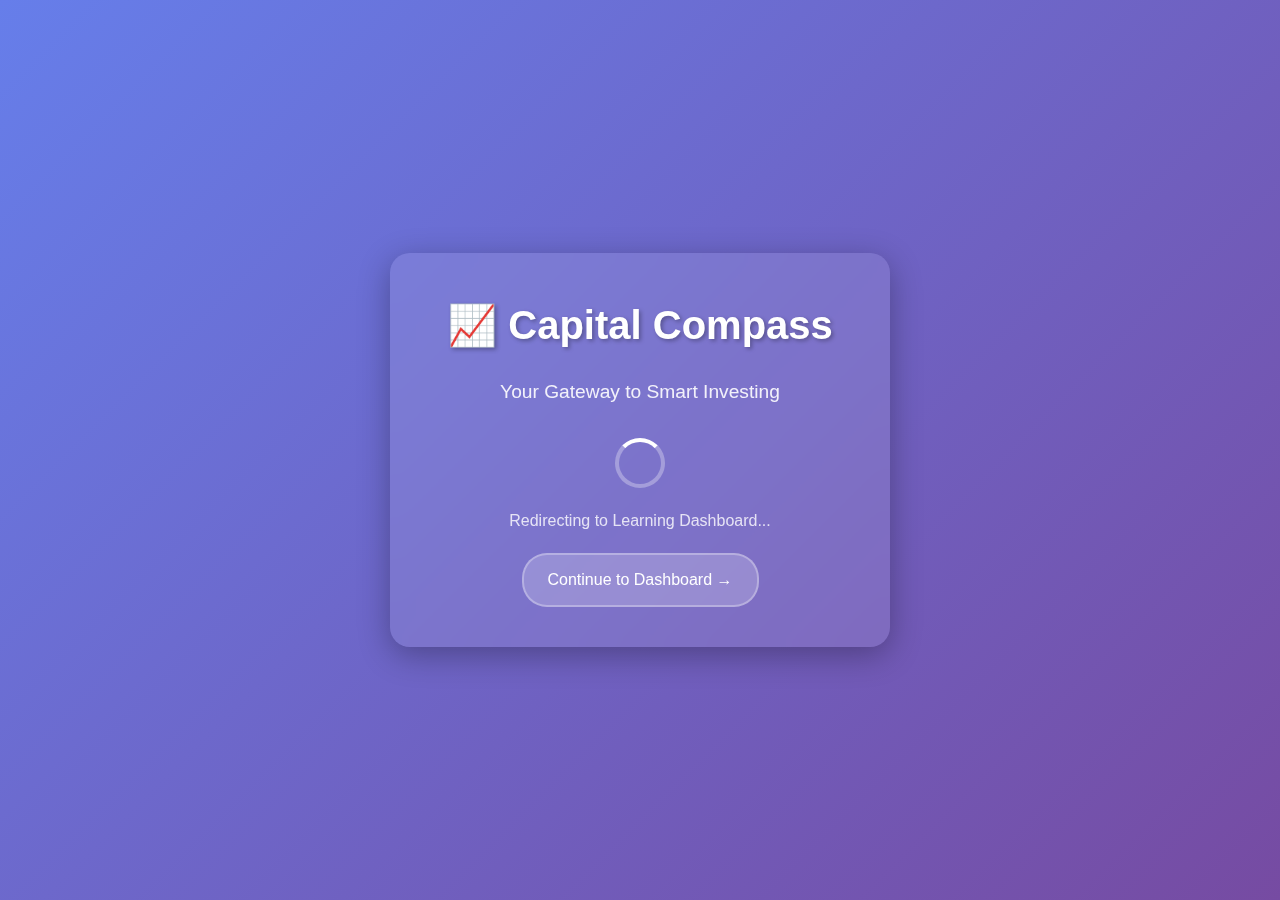
<file: index.html>
<!DOCTYPE html>
<html lang="en">
<head>
    <meta charset="UTF-8" />
    <meta name="viewport" content="width=device-width, initial-scale=1.0" />
    <title>Capital Compass - Your Gateway to Smart Investing</title>
    <link rel="stylesheet" href="css/main.css" />
    <style>
        body {
            margin: 0;
            padding: 0;
            font-family: 'Arial', sans-serif;
            background: linear-gradient(135deg, #667eea 0%, #764ba2 100%);
            height: 100vh;
            display: flex;
            justify-content: center;
            align-items: center;
            color: white;
        }
        
        .redirect-container {
            text-align: center;
            background: rgba(255, 255, 255, 0.1);
            padding: 40px;
            border-radius: 20px;
            backdrop-filter: blur(10px);
            box-shadow: 0 8px 32px rgba(0, 0, 0, 0.3);
            max-width: 500px;
            width: 90%;
        }
        
        .logo {
            font-size: 2.5rem;
            font-weight: bold;
            margin-bottom: 20px;
            text-shadow: 2px 2px 4px rgba(0, 0, 0, 0.3);
        }
        
        .subtitle {
            font-size: 1.2rem;
            margin-bottom: 30px;
            opacity: 0.9;
        }
        
        .loading-spinner {
            width: 50px;
            height: 50px;
            border: 4px solid rgba(255, 255, 255, 0.3);
            border-top: 4px solid white;
            border-radius: 50%;
            animation: spin 1s linear infinite;
            margin: 20px auto;
        }
        
        @keyframes spin {
            0% { transform: rotate(0deg); }
            100% { transform: rotate(360deg); }
        }
        
        .redirect-message {
            font-size: 1rem;
            margin-top: 20px;
            opacity: 0.8;
        }
        
        .manual-link {
            display: inline-block;
            margin-top: 20px;
            padding: 12px 24px;
            background: rgba(255, 255, 255, 0.2);
            color: white;
            text-decoration: none;
            border-radius: 25px;
            transition: all 0.3s ease;
            border: 2px solid rgba(255, 255, 255, 0.3);
        }
        
        .manual-link:hover {
            background: rgba(255, 255, 255, 0.3);
            transform: translateY(-2px);
            box-shadow: 0 4px 15px rgba(0, 0, 0, 0.2);
        }
    </style>
<script type="module" src="https://static.rocket.new/rocket-web.js?_cfg=https%3A%2F%2Finvestwise3723back.builtwithrocket.new&_be=https%3A%2F%2Fapplication.rocket.new&_v=0.1.6"></script>
</head>
<body>
    <div class="redirect-container">
        <div class="logo">📈 Capital Compass </div>
        <div class="subtitle">Your Gateway to Smart Investing</div>
        <div class="loading-spinner"></div>
        <div class="redirect-message">Redirecting to Learning Dashboard...</div>
        <a href="pages/learning_dashboard_homepage.html" class="manual-link">
            Continue to Dashboard →
        </a>
    </div>

    <script>
        // Auto-redirect to the learning dashboard homepage after 3 seconds
        setTimeout(function() {
            window.location.href = 'pages/learning_dashboard_homepage.html';
        }, 3000);
        
        // Add some interactive feedback
        document.addEventListener('DOMContentLoaded', function() {
            const container = document.querySelector('.redirect-container');
            container.style.opacity = '0';
            container.style.transform = 'translateY(20px)';
            
            setTimeout(function() {
                container.style.transition = 'all 0.8s ease';
                container.style.opacity = '1';
                container.style.transform = 'translateY(0)';
            }, 100);
        });
    </script>
</body>
</html>
</file>
<file: css/main.css>
[⚠️ Suspicious Content] @import url('https://fonts.googleapis.com/css2?family=Inter:wght@400;500;600;700&display=swap');

@import url('https://fonts.googleapis.com/css2?family=JetBrains+Mono:wght@400&display=swap');

*, ::before, ::after{
  --tw-border-spacing-x: 0;
  --tw-border-spacing-y: 0;
  --tw-translate-x: 0;
  --tw-translate-y: 0;
  --tw-rotate: 0;
  --tw-skew-x: 0;
  --tw-skew-y: 0;
  --tw-scale-x: 1;
  --tw-scale-y: 1;
  --tw-pan-x:  ;
  --tw-pan-y:  ;
  --tw-pinch-zoom:  ;
  --tw-scroll-snap-strictness: proximity;
  --tw-gradient-from-position:  ;
  --tw-gradient-via-position:  ;
  --tw-gradient-to-position:  ;
  --tw-ordinal:  ;
  --tw-slashed-zero:  ;
  --tw-numeric-figure:  ;
  --tw-numeric-spacing:  ;
  --tw-numeric-fraction:  ;
  --tw-ring-inset:  ;
  --tw-ring-offset-width: 0px;
  --tw-ring-offset-color: #fff;
  --tw-ring-color: rgb(59 130 246 / 0.5);
  --tw-ring-offset-shadow: 0 0 #0000;
  --tw-ring-shadow: 0 0 #0000;
  --tw-shadow: 0 0 #0000;
  --tw-shadow-colored: 0 0 #0000;
  --tw-blur:  ;
  --tw-brightness:  ;
  --tw-contrast:  ;
  --tw-grayscale:  ;
  --tw-hue-rotate:  ;
  --tw-invert:  ;
  --tw-saturate:  ;
  --tw-sepia:  ;
  --tw-drop-shadow:  ;
  --tw-backdrop-blur:  ;
  --tw-backdrop-brightness:  ;
  --tw-backdrop-contrast:  ;
  --tw-backdrop-grayscale:  ;
  --tw-backdrop-hue-rotate:  ;
  --tw-backdrop-invert:  ;
  --tw-backdrop-opacity:  ;
  --tw-backdrop-saturate:  ;
  --tw-backdrop-sepia:  ;
  --tw-contain-size:  ;
  --tw-contain-layout:  ;
  --tw-contain-paint:  ;
  --tw-contain-style:  ;
}

::backdrop{
  --tw-border-spacing-x: 0;
  --tw-border-spacing-y: 0;
  --tw-translate-x: 0;
  --tw-translate-y: 0;
  --tw-rotate: 0;
  --tw-skew-x: 0;
  --tw-skew-y: 0;
  --tw-scale-x: 1;
  --tw-scale-y: 1;
  --tw-pan-x:  ;
  --tw-pan-y:  ;
  --tw-pinch-zoom:  ;
  --tw-scroll-snap-strictness: proximity;
  --tw-gradient-from-position:  ;
  --tw-gradient-via-position:  ;
  --tw-gradient-to-position:  ;
  --tw-ordinal:  ;
  --tw-slashed-zero:  ;
  --tw-numeric-figure:  ;
  --tw-numeric-spacing:  ;
  --tw-numeric-fraction:  ;
  --tw-ring-inset:  ;
  --tw-ring-offset-width: 0px;
  --tw-ring-offset-color: #fff;
  --tw-ring-color: rgb(59 130 246 / 0.5);
  --tw-ring-offset-shadow: 0 0 #0000;
  --tw-ring-shadow: 0 0 #0000;
  --tw-shadow: 0 0 #0000;
  --tw-shadow-colored: 0 0 #0000;
  --tw-blur:  ;
  --tw-brightness:  ;
  --tw-contrast:  ;
  --tw-grayscale:  ;
  --tw-hue-rotate:  ;
  --tw-invert:  ;
  --tw-saturate:  ;
  --tw-sepia:  ;
  --tw-drop-shadow:  ;
  --tw-backdrop-blur:  ;
  --tw-backdrop-brightness:  ;
  --tw-backdrop-contrast:  ;
  --tw-backdrop-grayscale:  ;
  --tw-backdrop-hue-rotate:  ;
  --tw-backdrop-invert:  ;
  --tw-backdrop-opacity:  ;
  --tw-backdrop-saturate:  ;
  --tw-backdrop-sepia:  ;
  --tw-contain-size:  ;
  --tw-contain-layout:  ;
  --tw-contain-paint:  ;
  --tw-contain-style:  ;
}

/*
! tailwindcss v3.4.17 | MIT License | https://tailwindcss.com
*/

/*
1. Prevent padding and border from affecting element width. (https://github.com/mozdevs/cssremedy/issues/4)
2. Allow adding a border to an element by just adding a border-width. (https://github.com/tailwindcss/tailwindcss/pull/116)
*/

*,
::before,
::after {
  box-sizing: border-box;
  /* 1 */
  border-width: 0;
  /* 2 */
  border-style: solid;
  /* 2 */
  border-color: #e5e7eb;
  /* 2 */
}

::before,
::after {
  --tw-content: '';
}

/*
1. Use a consistent sensible line-height in all browsers.
2. Prevent adjustments of font size after orientation changes in iOS.
3. Use a more readable tab size.
4. Use the user's configured `sans` font-family by default.
5. Use the user's configured `sans` font-feature-settings by default.
6. Use the user's configured `sans` font-variation-settings by default.
7. Disable tap highlights on iOS
*/

html,
:host {
  line-height: 1.5;
  /* 1 */
  -webkit-text-size-adjust: 100%;
  /* 2 */
  -moz-tab-size: 4;
  /* 3 */
  -o-tab-size: 4;
     tab-size: 4;
  /* 3 */
  font-family: Inter, sans-serif;
  /* 4 */
  font-feature-settings: normal;
  /* 5 */
  font-variation-settings: normal;
  /* 6 */
  -webkit-tap-highlight-color: transparent;
  /* 7 */
}

/*
1. Remove the margin in all browsers.
2. Inherit line-height from `html` so users can set them as a class directly on the `html` element.
*/

body {
  margin: 0;
  /* 1 */
  line-height: inherit;
  /* 2 */
}

/*
1. Add the correct height in Firefox.
2. Correct the inheritance of border color in Firefox. (https://bugzilla.mozilla.org/show_bug.cgi?id=190655)
3. Ensure horizontal rules are visible by default.
*/

hr {
  height: 0;
  /* 1 */
  color: inherit;
  /* 2 */
  border-top-width: 1px;
  /* 3 */
}

/*
Add the correct text decoration in Chrome, Edge, and Safari.
*/

abbr:where([title]) {
  -webkit-text-decoration: underline dotted;
          text-decoration: underline dotted;
}

/*
Remove the default font size and weight for headings.
*/

h1,
h2,
h3,
h4,
h5,
h6 {
  font-size: inherit;
  font-weight: inherit;
}

/*
Reset links to optimize for opt-in styling instead of opt-out.
*/

a {
  color: inherit;
  text-decoration: inherit;
}

/*
Add the correct font weight in Edge and Safari.
*/

b,
strong {
  font-weight: bolder;
}

/*
1. Use the user's configured `mono` font-family by default.
2. Use the user's configured `mono` font-feature-settings by default.
3. Use the user's configured `mono` font-variation-settings by default.
4. Correct the odd `em` font sizing in all browsers.
*/

code,
kbd,
samp,
pre {
  font-family: JetBrains Mono, monospace;
  /* 1 */
  font-feature-settings: normal;
  /* 2 */
  font-variation-settings: normal;
  /* 3 */
  font-size: 1em;
  /* 4 */
}

/*
Add the correct font size in all browsers.
*/

small {
  font-size: 80%;
}

/*
Prevent `sub` and `sup` elements from affecting the line height in all browsers.
*/

sub,
sup {
  font-size: 75%;
  line-height: 0;
  position: relative;
  vertical-align: baseline;
}

sub {
  bottom: -0.25em;
}

sup {
  top: -0.5em;
}

/*
1. Remove text indentation from table contents in Chrome and Safari. (https://bugs.chromium.org/p/chromium/issues/detail?id=999088, https://bugs.webkit.org/show_bug.cgi?id=201297)
2. Correct table border color inheritance in all Chrome and Safari. (https://bugs.chromium.org/p/chromium/issues/detail?id=935729, https://bugs.webkit.org/show_bug.cgi?id=195016)
3. Remove gaps between table borders by default.
*/

table {
  text-indent: 0;
  /* 1 */
  border-color: inherit;
  /* 2 */
  border-collapse: collapse;
  /* 3 */
}

/*
1. Change the font styles in all browsers.
2. Remove the margin in Firefox and Safari.
3. Remove default padding in all browsers.
*/

button,
input,
optgroup,
select,
textarea {
  font-family: inherit;
  /* 1 */
  font-feature-settings: inherit;
  /* 1 */
  font-variation-settings: inherit;
  /* 1 */
  font-size: 100%;
  /* 1 */
  font-weight: inherit;
  /* 1 */
  line-height: inherit;
  /* 1 */
  letter-spacing: inherit;
  /* 1 */
  color: inherit;
  /* 1 */
  margin: 0;
  /* 2 */
  padding: 0;
  /* 3 */
}

/*
Remove the inheritance of text transform in Edge and Firefox.
*/

button,
select {
  text-transform: none;
}

/*
1. Correct the inability to style clickable types in iOS and Safari.
2. Remove default button styles.
*/

button,
input:where([type='button']),
input:where([type='reset']),
input:where([type='submit']) {
  -webkit-appearance: button;
  /* 1 */
  background-color: transparent;
  /* 2 */
  background-image: none;
  /* 2 */
}

/*
Use the modern Firefox focus style for all focusable elements.
*/

:-moz-focusring {
  outline: auto;
}

/*
Remove the additional `:invalid` styles in Firefox. (https://github.com/mozilla/gecko-dev/blob/2f9eacd9d3d995c937b4251a5557d95d494c9be1/layout/style/res/forms.css#L728-L737)
*/

:-moz-ui-invalid {
  box-shadow: none;
}

/*
Add the correct vertical alignment in Chrome and Firefox.
*/

progress {
  vertical-align: baseline;
}

/*
Correct the cursor style of increment and decrement buttons in Safari.
*/

::-webkit-inner-spin-button,
::-webkit-outer-spin-button {
  height: auto;
}

/*
1. Correct the odd appearance in Chrome and Safari.
2. Correct the outline style in Safari.
*/

[type='search'] {
  -webkit-appearance: textfield;
  /* 1 */
  outline-offset: -2px;
  /* 2 */
}

/*
Remove the inner padding in Chrome and Safari on macOS.
*/

::-webkit-search-decoration {
  -webkit-appearance: none;
}

/*
1. Correct the inability to style clickable types in iOS and Safari.
2. Change font properties to `inherit` in Safari.
*/

::-webkit-file-upload-button {
  -webkit-appearance: button;
  /* 1 */
  font: inherit;
  /* 2 */
}

/*
Add the correct display in Chrome and Safari.
*/

summary {
  display: list-item;
}

/*
Removes the default spacing and border for appropriate elements.
*/

blockquote,
dl,
dd,
h1,
h2,
h3,
h4,
h5,
h6,
hr,
figure,
p,
pre {
  margin: 0;
}

fieldset {
  margin: 0;
  padding: 0;
}

legend {
  padding: 0;
}

ol,
ul,
menu {
  list-style: none;
  margin: 0;
  padding: 0;
}

/*
Reset default styling for dialogs.
*/

dialog {
  padding: 0;
}

/*
Prevent resizing textareas horizontally by default.
*/

textarea {
  resize: vertical;
}

/*
1. Reset the default placeholder opacity in Firefox. (https://github.com/tailwindlabs/tailwindcss/issues/3300)
2. Set the default placeholder color to the user's configured gray 400 color.
*/

input::-moz-placeholder, textarea::-moz-placeholder {
  opacity: 1;
  /* 1 */
  color: #9ca3af;
  /* 2 */
}

input::placeholder,
textarea::placeholder {
  opacity: 1;
  /* 1 */
  color: #9ca3af;
  /* 2 */
}

/*
Set the default cursor for buttons.
*/

button,
[role="button"] {
  cursor: pointer;
}

/*
Make sure disabled buttons don't get the pointer cursor.
*/

:disabled {
  cursor: default;
}

/*
1. Make replaced elements `display: block` by default. (https://github.com/mozdevs/cssremedy/issues/14)
2. Add `vertical-align: middle` to align replaced elements more sensibly by default. (https://github.com/jensimmons/cssremedy/issues/14#issuecomment-634934210)
   This can trigger a poorly considered lint error in some tools but is included by design.
*/

img,
svg,
video,
canvas,
audio,
iframe,
embed,
object {
  display: block;
  /* 1 */
  vertical-align: middle;
  /* 2 */
}

/*
Constrain images and videos to the parent width and preserve their intrinsic aspect ratio. (https://github.com/mozdevs/cssremedy/issues/14)
*/

img,
video {
  max-width: 100%;
  height: auto;
}

/* Make elements with the HTML hidden attribute stay hidden by default */

[hidden]:where(:not([hidden="until-found"])) {
  display: none;
}

body {
  font-family: 'Inter', sans-serif;
  background-color: var(--color-background);
  color: var(--color-text-primary);
  line-height: 1.6;
}

h1, h2, h3, h4, h5, h6 {
  font-family: 'Inter', sans-serif;
  font-weight: 600;
  line-height: 1.3;
}

.container{
  width: 100%;
}

@media (min-width: 640px){
  .container{
    max-width: 640px;
  }
}

@media (min-width: 768px){
  .container{
    max-width: 768px;
  }
}

@media (min-width: 1024px){
  .container{
    max-width: 1024px;
  }
}

@media (min-width: 1280px){
  .container{
    max-width: 1280px;
  }
}

@media (min-width: 1536px){
  .container{
    max-width: 1536px;
  }
}

.btn-primary{
  border-radius: 0.5rem;
  --tw-bg-opacity: 1;
  background-color: rgb(30 58 138 / var(--tw-bg-opacity, 1));
  padding-left: 1.5rem;
  padding-right: 1.5rem;
  padding-top: 0.75rem;
  padding-bottom: 0.75rem;
  font-weight: 600;
  --tw-text-opacity: 1;
  color: rgb(255 255 255 / var(--tw-text-opacity, 1));
  transition-property: all;
  transition-timing-function: cubic-bezier(0.4, 0, 0.2, 1);
  transition-duration: 300ms;
}

.btn-primary:hover{
  --tw-bg-opacity: 1;
  background-color: rgb(29 78 216 / var(--tw-bg-opacity, 1));
}

.btn-primary:focus{
  outline: 2px solid transparent;
  outline-offset: 2px;
  --tw-ring-offset-shadow: var(--tw-ring-inset) 0 0 0 var(--tw-ring-offset-width) var(--tw-ring-offset-color);
  --tw-ring-shadow: var(--tw-ring-inset) 0 0 0 calc(2px + var(--tw-ring-offset-width)) var(--tw-ring-color);
  box-shadow: var(--tw-ring-offset-shadow), var(--tw-ring-shadow), var(--tw-shadow, 0 0 #0000);
  --tw-ring-opacity: 1;
  --tw-ring-color: rgb(59 130 246 / var(--tw-ring-opacity, 1));
  --tw-ring-offset-width: 2px;
}

.btn-accent{
  border-radius: 0.5rem;
  --tw-bg-opacity: 1;
  background-color: rgb(234 88 12 / var(--tw-bg-opacity, 1));
  padding-left: 1.5rem;
  padding-right: 1.5rem;
  padding-top: 0.75rem;
  padding-bottom: 0.75rem;
  font-weight: 600;
  --tw-text-opacity: 1;
  color: rgb(255 255 255 / var(--tw-text-opacity, 1));
  transition-property: all;
  transition-timing-function: cubic-bezier(0.4, 0, 0.2, 1);
  transition-duration: 300ms;
}

.btn-accent:hover{
  --tw-bg-opacity: 1;
  background-color: rgb(194 65 12 / var(--tw-bg-opacity, 1));
}

.btn-accent:focus{
  outline: 2px solid transparent;
  outline-offset: 2px;
  --tw-ring-offset-shadow: var(--tw-ring-inset) 0 0 0 var(--tw-ring-offset-width) var(--tw-ring-offset-color);
  --tw-ring-shadow: var(--tw-ring-inset) 0 0 0 calc(2px + var(--tw-ring-offset-width)) var(--tw-ring-color);
  box-shadow: var(--tw-ring-offset-shadow), var(--tw-ring-shadow), var(--tw-shadow, 0 0 #0000);
  --tw-ring-opacity: 1;
  --tw-ring-color: rgb(249 115 22 / var(--tw-ring-opacity, 1));
  --tw-ring-offset-width: 2px;
}

.card{
  border-radius: 0.5rem;
  border-width: 1px;
  --tw-border-opacity: 1;
  border-color: rgb(229 231 235 / var(--tw-border-opacity, 1));
  --tw-bg-opacity: 1;
  background-color: rgb(255 255 255 / var(--tw-bg-opacity, 1));
  padding: 1.5rem;
  --tw-shadow: 0 1px 2px 0 rgb(0 0 0 / 0.05);
  --tw-shadow-colored: 0 1px 2px 0 var(--tw-shadow-color);
  box-shadow: var(--tw-ring-offset-shadow, 0 0 #0000), var(--tw-ring-shadow, 0 0 #0000), var(--tw-shadow);
  transition-property: all;
  transition-timing-function: cubic-bezier(0.4, 0, 0.2, 1);
  transition-duration: 300ms;
}

.card-hover:hover{
  --tw-translate-y: -0.25rem;
  transform: translate(var(--tw-translate-x), var(--tw-translate-y)) rotate(var(--tw-rotate)) skewX(var(--tw-skew-x)) skewY(var(--tw-skew-y)) scaleX(var(--tw-scale-x)) scaleY(var(--tw-scale-y));
  --tw-shadow: 0 4px 6px -1px rgb(0 0 0 / 0.1), 0 2px 4px -2px rgb(0 0 0 / 0.1);
  --tw-shadow-colored: 0 4px 6px -1px var(--tw-shadow-color), 0 2px 4px -2px var(--tw-shadow-color);
  box-shadow: var(--tw-ring-offset-shadow, 0 0 #0000), var(--tw-ring-shadow, 0 0 #0000), var(--tw-shadow);
}

.input-field{
  width: 100%;
  border-radius: 0.5rem;
  border-width: 1px;
  --tw-border-opacity: 1;
  border-color: rgb(209 213 219 / var(--tw-border-opacity, 1));
  padding-left: 1rem;
  padding-right: 1rem;
  padding-top: 0.75rem;
  padding-bottom: 0.75rem;
  transition-property: all;
  transition-timing-function: cubic-bezier(0.4, 0, 0.2, 1);
  transition-duration: 300ms;
}

.input-field:focus{
  border-color: transparent;
  outline: 2px solid transparent;
  outline-offset: 2px;
  --tw-ring-offset-shadow: var(--tw-ring-inset) 0 0 0 var(--tw-ring-offset-width) var(--tw-ring-offset-color);
  --tw-ring-shadow: var(--tw-ring-inset) 0 0 0 calc(2px + var(--tw-ring-offset-width)) var(--tw-ring-color);
  box-shadow: var(--tw-ring-offset-shadow), var(--tw-ring-shadow), var(--tw-shadow, 0 0 #0000);
  --tw-ring-opacity: 1;
  --tw-ring-color: rgb(59 130 246 / var(--tw-ring-opacity, 1));
}

.progress-bar{
  height: 0.5rem;
  width: 100%;
  overflow: hidden;
  border-radius: 9999px;
  --tw-bg-opacity: 1;
  background-color: rgb(229 231 235 / var(--tw-bg-opacity, 1));
}

.progress-fill{
  height: 100%;
  --tw-bg-opacity: 1;
  background-color: rgb(5 150 105 / var(--tw-bg-opacity, 1));
  transition-property: all;
  transition-timing-function: cubic-bezier(0.4, 0, 0.2, 1);
  transition-duration: 400ms;
  transition-timing-function: cubic-bezier(0, 0, 0.2, 1);
}

.achievement-badge{
  display: inline-flex;
  align-items: center;
  border-radius: 9999px;
  --tw-bg-opacity: 1;
  background-color: rgb(209 250 229 / var(--tw-bg-opacity, 1));
  padding-left: 0.75rem;
  padding-right: 0.75rem;
  padding-top: 0.25rem;
  padding-bottom: 0.25rem;
  font-size: 0.875rem;
  line-height: 1.25rem;
  font-weight: 500;
  --tw-text-opacity: 1;
  color: rgb(6 95 70 / var(--tw-text-opacity, 1));
}

.static{
  position: static;
}

.fixed{
  position: fixed;
}

.absolute{
  position: absolute;
}

.relative{
  position: relative;
}

.sticky{
  position: sticky;
}

.inset-0{
  inset: 0px;
}

.-right-1{
  right: -0.25rem;
}

.-top-1{
  top: -0.25rem;
}

.bottom-0{
  bottom: 0px;
}

.bottom-4{
  bottom: 1rem;
}

.left-0{
  left: 0px;
}

.left-4{
  left: 1rem;
}

.left-6{
  left: 1.5rem;
}

.right-0{
  right: 0px;
}

.right-4{
  right: 1rem;
}

.top-0{
  top: 0px;
}

.top-1\/2{
  top: 50%;
}

.top-4{
  top: 1rem;
}

.z-0{
  z-index: 0;
}

.z-10{
  z-index: 10;
}

.z-50{
  z-index: 50;
}

.mx-auto{
  margin-left: auto;
  margin-right: auto;
}

.mb-1{
  margin-bottom: 0.25rem;
}

.mb-12{
  margin-bottom: 3rem;
}

.mb-2{
  margin-bottom: 0.5rem;
}

.mb-3{
  margin-bottom: 0.75rem;
}

.mb-4{
  margin-bottom: 1rem;
}

.mb-6{
  margin-bottom: 1.5rem;
}

.mb-8{
  margin-bottom: 2rem;
}

.ml-10{
  margin-left: 2.5rem;
}

.ml-12{
  margin-left: 3rem;
}

.ml-2{
  margin-left: 0.5rem;
}

.ml-3{
  margin-left: 0.75rem;
}

.mr-1{
  margin-right: 0.25rem;
}

.mr-2{
  margin-right: 0.5rem;
}

.mr-3{
  margin-right: 0.75rem;
}

.mt-0\.5{
  margin-top: 0.125rem;
}

.mt-1{
  margin-top: 0.25rem;
}

.mt-2{
  margin-top: 0.5rem;
}

.mt-3{
  margin-top: 0.75rem;
}

.mt-4{
  margin-top: 1rem;
}

.mt-6{
  margin-top: 1.5rem;
}

.block{
  display: block;
}

.flex{
  display: flex;
}

.grid{
  display: grid;
}

.hidden{
  display: none;
}

.aspect-video{
  aspect-ratio: 16 / 9;
}

.h-1{
  height: 0.25rem;
}

.h-10{
  height: 2.5rem;
}

.h-12{
  height: 3rem;
}

.h-16{
  height: 4rem;
}

.h-2{
  height: 0.5rem;
}

.h-3{
  height: 0.75rem;
}

.h-32{
  height: 8rem;
}

.h-4{
  height: 1rem;
}

.h-48{
  height: 12rem;
}

.h-5{
  height: 1.25rem;
}

.h-6{
  height: 1.5rem;
}

.h-64{
  height: 16rem;
}

.h-8{
  height: 2rem;
}

.h-full{
  height: 100%;
}

.max-h-\[90vh\]{
  max-height: 90vh;
}

.min-h-screen{
  min-height: 100vh;
}

.w-0\.5{
  width: 0.125rem;
}

.w-10{
  width: 2.5rem;
}

.w-12{
  width: 3rem;
}

.w-16{
  width: 4rem;
}

.w-2{
  width: 0.5rem;
}

.w-20{
  width: 5rem;
}

.w-3{
  width: 0.75rem;
}

.w-32{
  width: 8rem;
}

.w-4{
  width: 1rem;
}

.w-5{
  width: 1.25rem;
}

.w-6{
  width: 1.5rem;
}

.w-8{
  width: 2rem;
}

.w-full{
  width: 100%;
}

.max-w-3xl{
  max-width: 48rem;
}

.max-w-40{
  max-width: 10rem;
}

.max-w-4xl{
  max-width: 56rem;
}

.max-w-7xl{
  max-width: 80rem;
}

.max-w-md{
  max-width: 28rem;
}

.flex-1{
  flex: 1 1 0%;
}

.flex-shrink-0{
  flex-shrink: 0;
}

.-translate-y-1\/2{
  --tw-translate-y: -50%;
  transform: translate(var(--tw-translate-x), var(--tw-translate-y)) rotate(var(--tw-rotate)) skewX(var(--tw-skew-x)) skewY(var(--tw-skew-y)) scaleX(var(--tw-scale-x)) scaleY(var(--tw-scale-y));
}

.transform{
  transform: translate(var(--tw-translate-x), var(--tw-translate-y)) rotate(var(--tw-rotate)) skewX(var(--tw-skew-x)) skewY(var(--tw-skew-y)) scaleX(var(--tw-scale-x)) scaleY(var(--tw-scale-y));
}

@keyframes pulse{
  50%{
    opacity: .5;
  }
}

.animate-pulse{
  animation: pulse 2s cubic-bezier(0.4, 0, 0.6, 1) infinite;
}

.cursor-not-allowed{
  cursor: not-allowed;
}

.grid-cols-1{
  grid-template-columns: repeat(1, minmax(0, 1fr));
}

.grid-cols-2{
  grid-template-columns: repeat(2, minmax(0, 1fr));
}

.flex-col{
  flex-direction: column;
}

.items-start{
  align-items: flex-start;
}

.items-center{
  align-items: center;
}

.items-baseline{
  align-items: baseline;
}

.justify-center{
  justify-content: center;
}

.justify-between{
  justify-content: space-between;
}

.justify-around{
  justify-content: space-around;
}

.gap-2{
  gap: 0.5rem;
}

.gap-4{
  gap: 1rem;
}

.gap-6{
  gap: 1.5rem;
}

.gap-8{
  gap: 2rem;
}

.space-x-1 > :not([hidden]) ~ :not([hidden]){
  --tw-space-x-reverse: 0;
  margin-right: calc(0.25rem * var(--tw-space-x-reverse));
  margin-left: calc(0.25rem * calc(1 - var(--tw-space-x-reverse)));
}

.space-x-2 > :not([hidden]) ~ :not([hidden]){
  --tw-space-x-reverse: 0;
  margin-right: calc(0.5rem * var(--tw-space-x-reverse));
  margin-left: calc(0.5rem * calc(1 - var(--tw-space-x-reverse)));
}

.space-x-3 > :not([hidden]) ~ :not([hidden]){
  --tw-space-x-reverse: 0;
  margin-right: calc(0.75rem * var(--tw-space-x-reverse));
  margin-left: calc(0.75rem * calc(1 - var(--tw-space-x-reverse)));
}

.space-x-4 > :not([hidden]) ~ :not([hidden]){
  --tw-space-x-reverse: 0;
  margin-right: calc(1rem * var(--tw-space-x-reverse));
  margin-left: calc(1rem * calc(1 - var(--tw-space-x-reverse)));
}

.space-y-1 > :not([hidden]) ~ :not([hidden]){
  --tw-space-y-reverse: 0;
  margin-top: calc(0.25rem * calc(1 - var(--tw-space-y-reverse)));
  margin-bottom: calc(0.25rem * var(--tw-space-y-reverse));
}

.space-y-2 > :not([hidden]) ~ :not([hidden]){
  --tw-space-y-reverse: 0;
  margin-top: calc(0.5rem * calc(1 - var(--tw-space-y-reverse)));
  margin-bottom: calc(0.5rem * var(--tw-space-y-reverse));
}

.space-y-3 > :not([hidden]) ~ :not([hidden]){
  --tw-space-y-reverse: 0;
  margin-top: calc(0.75rem * calc(1 - var(--tw-space-y-reverse)));
  margin-bottom: calc(0.75rem * var(--tw-space-y-reverse));
}

.space-y-4 > :not([hidden]) ~ :not([hidden]){
  --tw-space-y-reverse: 0;
  margin-top: calc(1rem * calc(1 - var(--tw-space-y-reverse)));
  margin-bottom: calc(1rem * var(--tw-space-y-reverse));
}

.space-y-6 > :not([hidden]) ~ :not([hidden]){
  --tw-space-y-reverse: 0;
  margin-top: calc(1.5rem * calc(1 - var(--tw-space-y-reverse)));
  margin-bottom: calc(1.5rem * var(--tw-space-y-reverse));
}

.overflow-hidden{
  overflow: hidden;
}

.overflow-y-auto{
  overflow-y: auto;
}

.rounded-2xl{
  border-radius: 1rem;
}

.rounded-full{
  border-radius: 9999px;
}

.rounded-lg{
  border-radius: 0.5rem;
}

.rounded-md{
  border-radius: 0.375rem;
}

.rounded-xl{
  border-radius: 0.75rem;
}

.border{
  border-width: 1px;
}

.border-4{
  border-width: 4px;
}

.border-b{
  border-bottom-width: 1px;
}

.border-l-4{
  border-left-width: 4px;
}

.border-t{
  border-top-width: 1px;
}

.border-accent-200{
  --tw-border-opacity: 1;
  border-color: rgb(254 215 170 / var(--tw-border-opacity, 1));
}

.border-gray-200{
  --tw-border-opacity: 1;
  border-color: rgb(229 231 235 / var(--tw-border-opacity, 1));
}

.border-gray-300{
  --tw-border-opacity: 1;
  border-color: rgb(209 213 219 / var(--tw-border-opacity, 1));
}

.border-primary{
  --tw-border-opacity: 1;
  border-color: rgb(30 58 138 / var(--tw-border-opacity, 1));
}

.border-primary-200{
  --tw-border-opacity: 1;
  border-color: rgb(191 219 254 / var(--tw-border-opacity, 1));
}

.border-white{
  --tw-border-opacity: 1;
  border-color: rgb(255 255 255 / var(--tw-border-opacity, 1));
}

.bg-accent{
  --tw-bg-opacity: 1;
  background-color: rgb(234 88 12 / var(--tw-bg-opacity, 1));
}

.bg-accent-100{
  --tw-bg-opacity: 1;
  background-color: rgb(255 237 213 / var(--tw-bg-opacity, 1));
}

.bg-accent-200{
  --tw-bg-opacity: 1;
  background-color: rgb(254 215 170 / var(--tw-bg-opacity, 1));
}

.bg-accent-50{
  --tw-bg-opacity: 1;
  background-color: rgb(255 247 237 / var(--tw-bg-opacity, 1));
}

.bg-background{
  --tw-bg-opacity: 1;
  background-color: rgb(250 250 250 / var(--tw-bg-opacity, 1));
}

.bg-black{
  --tw-bg-opacity: 1;
  background-color: rgb(0 0 0 / var(--tw-bg-opacity, 1));
}

.bg-blue-100{
  --tw-bg-opacity: 1;
  background-color: rgb(219 234 254 / var(--tw-bg-opacity, 1));
}

.bg-gray-100{
  --tw-bg-opacity: 1;
  background-color: rgb(243 244 246 / var(--tw-bg-opacity, 1));
}

.bg-gray-200{
  --tw-bg-opacity: 1;
  background-color: rgb(229 231 235 / var(--tw-bg-opacity, 1));
}

.bg-gray-300{
  --tw-bg-opacity: 1;
  background-color: rgb(209 213 219 / var(--tw-bg-opacity, 1));
}

.bg-gray-50{
  --tw-bg-opacity: 1;
  background-color: rgb(249 250 251 / var(--tw-bg-opacity, 1));
}

.bg-gray-500{
  --tw-bg-opacity: 1;
  background-color: rgb(107 114 128 / var(--tw-bg-opacity, 1));
}

.bg-orange-100{
  --tw-bg-opacity: 1;
  background-color: rgb(255 237 213 / var(--tw-bg-opacity, 1));
}

.bg-primary{
  --tw-bg-opacity: 1;
  background-color: rgb(30 58 138 / var(--tw-bg-opacity, 1));
}

.bg-primary-100{
  --tw-bg-opacity: 1;
  background-color: rgb(219 234 254 / var(--tw-bg-opacity, 1));
}

.bg-primary-50{
  --tw-bg-opacity: 1;
  background-color: rgb(239 246 255 / var(--tw-bg-opacity, 1));
}

.bg-red-100{
  --tw-bg-opacity: 1;
  background-color: rgb(254 226 226 / var(--tw-bg-opacity, 1));
}

.bg-red-400{
  --tw-bg-opacity: 1;
  background-color: rgb(248 113 113 / var(--tw-bg-opacity, 1));
}

.bg-red-50{
  --tw-bg-opacity: 1;
  background-color: rgb(254 242 242 / var(--tw-bg-opacity, 1));
}

.bg-secondary{
  --tw-bg-opacity: 1;
  background-color: rgb(5 150 105 / var(--tw-bg-opacity, 1));
}

.bg-secondary-100{
  --tw-bg-opacity: 1;
  background-color: rgb(209 250 229 / var(--tw-bg-opacity, 1));
}

.bg-secondary-50{
  --tw-bg-opacity: 1;
  background-color: rgb(236 253 245 / var(--tw-bg-opacity, 1));
}

.bg-white{
  --tw-bg-opacity: 1;
  background-color: rgb(255 255 255 / var(--tw-bg-opacity, 1));
}

.bg-opacity-20{
  --tw-bg-opacity: 0.2;
}

.bg-opacity-30{
  --tw-bg-opacity: 0.3;
}

.bg-opacity-50{
  --tw-bg-opacity: 0.5;
}

.bg-gradient-to-r{
  background-image: linear-gradient(to right, var(--tw-gradient-stops));
}

.from-accent-50{
  --tw-gradient-from: #FFF7ED var(--tw-gradient-from-position);
  --tw-gradient-to: rgb(255 247 237 / 0) var(--tw-gradient-to-position);
  --tw-gradient-stops: var(--tw-gradient-from), var(--tw-gradient-to);
}

.from-primary{
  --tw-gradient-from: #1E3A8A var(--tw-gradient-from-position);
  --tw-gradient-to: rgb(30 58 138 / 0) var(--tw-gradient-to-position);
  --tw-gradient-stops: var(--tw-gradient-from), var(--tw-gradient-to);
}

.via-secondary{
  --tw-gradient-to: rgb(5 150 105 / 0)  var(--tw-gradient-to-position);
  --tw-gradient-stops: var(--tw-gradient-from), #059669 var(--tw-gradient-via-position), var(--tw-gradient-to);
}

.to-accent{
  --tw-gradient-to: #EA580C var(--tw-gradient-to-position);
}

.to-accent-100{
  --tw-gradient-to: #FFEDD5 var(--tw-gradient-to-position);
}

.fill-gray-500{
  fill: #6b7280;
}

.object-cover{
  -o-object-fit: cover;
     object-fit: cover;
}

.p-2{
  padding: 0.5rem;
}

.p-3{
  padding: 0.75rem;
}

.p-4{
  padding: 1rem;
}

.p-6{
  padding: 1.5rem;
}

.p-8{
  padding: 2rem;
}

.px-2{
  padding-left: 0.5rem;
  padding-right: 0.5rem;
}

.px-3{
  padding-left: 0.75rem;
  padding-right: 0.75rem;
}

.px-4{
  padding-left: 1rem;
  padding-right: 1rem;
}

.px-6{
  padding-left: 1.5rem;
  padding-right: 1.5rem;
}

.py-1{
  padding-top: 0.25rem;
  padding-bottom: 0.25rem;
}

.py-2{
  padding-top: 0.5rem;
  padding-bottom: 0.5rem;
}

.py-3{
  padding-top: 0.75rem;
  padding-bottom: 0.75rem;
}

.py-8{
  padding-top: 2rem;
  padding-bottom: 2rem;
}

.pl-12{
  padding-left: 3rem;
}

.pr-4{
  padding-right: 1rem;
}

.text-center{
  text-align: center;
}

.text-right{
  text-align: right;
}

.text-2xl{
  font-size: 1.5rem;
  line-height: 2rem;
}

.text-3xl{
  font-size: 1.875rem;
  line-height: 2.25rem;
}

.text-4xl{
  font-size: 2.25rem;
  line-height: 2.5rem;
}

.text-lg{
  font-size: 1.125rem;
  line-height: 1.75rem;
}

.text-sm{
  font-size: 0.875rem;
  line-height: 1.25rem;
}

.text-xl{
  font-size: 1.25rem;
  line-height: 1.75rem;
}

.text-xs{
  font-size: 0.75rem;
  line-height: 1rem;
}

.font-bold{
  font-weight: 700;
}

.font-medium{
  font-weight: 500;
}

.font-semibold{
  font-weight: 600;
}

.text-accent{
  --tw-text-opacity: 1;
  color: rgb(234 88 12 / var(--tw-text-opacity, 1));
}

.text-accent-800{
  --tw-text-opacity: 1;
  color: rgb(154 52 18 / var(--tw-text-opacity, 1));
}

.text-blue-100{
  --tw-text-opacity: 1;
  color: rgb(219 234 254 / var(--tw-text-opacity, 1));
}

.text-blue-800{
  --tw-text-opacity: 1;
  color: rgb(30 64 175 / var(--tw-text-opacity, 1));
}

.text-gray-300{
  --tw-text-opacity: 1;
  color: rgb(209 213 219 / var(--tw-text-opacity, 1));
}

.text-gray-400{
  --tw-text-opacity: 1;
  color: rgb(156 163 175 / var(--tw-text-opacity, 1));
}

.text-gray-500{
  --tw-text-opacity: 1;
  color: rgb(107 114 128 / var(--tw-text-opacity, 1));
}

.text-gray-600{
  --tw-text-opacity: 1;
  color: rgb(75 85 99 / var(--tw-text-opacity, 1));
}

.text-gray-700{
  --tw-text-opacity: 1;
  color: rgb(55 65 81 / var(--tw-text-opacity, 1));
}

.text-gray-800{
  --tw-text-opacity: 1;
  color: rgb(31 41 55 / var(--tw-text-opacity, 1));
}

.text-gray-900{
  --tw-text-opacity: 1;
  color: rgb(17 24 39 / var(--tw-text-opacity, 1));
}

.text-orange-800{
  --tw-text-opacity: 1;
  color: rgb(154 52 18 / var(--tw-text-opacity, 1));
}

.text-primary{
  --tw-text-opacity: 1;
  color: rgb(30 58 138 / var(--tw-text-opacity, 1));
}

.text-primary-800{
  --tw-text-opacity: 1;
  color: rgb(30 58 138 / var(--tw-text-opacity, 1));
}

.text-red-300{
  --tw-text-opacity: 1;
  color: rgb(252 165 165 / var(--tw-text-opacity, 1));
}

.text-red-600{
  --tw-text-opacity: 1;
  color: rgb(220 38 38 / var(--tw-text-opacity, 1));
}

.text-red-800{
  --tw-text-opacity: 1;
  color: rgb(153 27 27 / var(--tw-text-opacity, 1));
}

.text-secondary{
  --tw-text-opacity: 1;
  color: rgb(5 150 105 / var(--tw-text-opacity, 1));
}

.text-secondary-300{
  --tw-text-opacity: 1;
  color: rgb(110 231 183 / var(--tw-text-opacity, 1));
}

.text-secondary-800{
  --tw-text-opacity: 1;
  color: rgb(6 95 70 / var(--tw-text-opacity, 1));
}

.text-white{
  --tw-text-opacity: 1;
  color: rgb(255 255 255 / var(--tw-text-opacity, 1));
}

.text-yellow-400{
  --tw-text-opacity: 1;
  color: rgb(250 204 21 / var(--tw-text-opacity, 1));
}

.line-through{
  text-decoration-line: line-through;
}

.opacity-10{
  opacity: 0.1;
}

.opacity-75{
  opacity: 0.75;
}

.shadow-lg{
  --tw-shadow: 0 10px 15px -3px rgb(0 0 0 / 0.1), 0 4px 6px -4px rgb(0 0 0 / 0.1);
  --tw-shadow-colored: 0 10px 15px -3px var(--tw-shadow-color), 0 4px 6px -4px var(--tw-shadow-color);
  box-shadow: var(--tw-ring-offset-shadow, 0 0 #0000), var(--tw-ring-shadow, 0 0 #0000), var(--tw-shadow);
}

.shadow-sm{
  --tw-shadow: 0 1px 2px 0 rgb(0 0 0 / 0.05);
  --tw-shadow-colored: 0 1px 2px 0 var(--tw-shadow-color);
  box-shadow: var(--tw-ring-offset-shadow, 0 0 #0000), var(--tw-ring-shadow, 0 0 #0000), var(--tw-shadow);
}

.blur{
  --tw-blur: blur(8px);
  filter: var(--tw-blur) var(--tw-brightness) var(--tw-contrast) var(--tw-grayscale) var(--tw-hue-rotate) var(--tw-invert) var(--tw-saturate) var(--tw-sepia) var(--tw-drop-shadow);
}

.grayscale{
  --tw-grayscale: grayscale(100%);
  filter: var(--tw-blur) var(--tw-brightness) var(--tw-contrast) var(--tw-grayscale) var(--tw-hue-rotate) var(--tw-invert) var(--tw-saturate) var(--tw-sepia) var(--tw-drop-shadow);
}

.filter{
  filter: var(--tw-blur) var(--tw-brightness) var(--tw-contrast) var(--tw-grayscale) var(--tw-hue-rotate) var(--tw-invert) var(--tw-saturate) var(--tw-sepia) var(--tw-drop-shadow);
}

.backdrop-filter{
  -webkit-backdrop-filter: var(--tw-backdrop-blur) var(--tw-backdrop-brightness) var(--tw-backdrop-contrast) var(--tw-backdrop-grayscale) var(--tw-backdrop-hue-rotate) var(--tw-backdrop-invert) var(--tw-backdrop-opacity) var(--tw-backdrop-saturate) var(--tw-backdrop-sepia);
  backdrop-filter: var(--tw-backdrop-blur) var(--tw-backdrop-brightness) var(--tw-backdrop-contrast) var(--tw-backdrop-grayscale) var(--tw-backdrop-hue-rotate) var(--tw-backdrop-invert) var(--tw-backdrop-opacity) var(--tw-backdrop-saturate) var(--tw-backdrop-sepia);
}

.transition{
  transition-property: color, background-color, border-color, text-decoration-color, fill, stroke, opacity, box-shadow, transform, filter, -webkit-backdrop-filter;
  transition-property: color, background-color, border-color, text-decoration-color, fill, stroke, opacity, box-shadow, transform, filter, backdrop-filter;
  transition-property: color, background-color, border-color, text-decoration-color, fill, stroke, opacity, box-shadow, transform, filter, backdrop-filter, -webkit-backdrop-filter;
  transition-timing-function: cubic-bezier(0.4, 0, 0.2, 1);
  transition-duration: 150ms;
}

.transition-all{
  transition-property: all;
  transition-timing-function: cubic-bezier(0.4, 0, 0.2, 1);
  transition-duration: 150ms;
}

.transition-colors{
  transition-property: color, background-color, border-color, text-decoration-color, fill, stroke;
  transition-timing-function: cubic-bezier(0.4, 0, 0.2, 1);
  transition-duration: 150ms;
}

.duration-300{
  transition-duration: 300ms;
}

.gradient-trust{
  background: linear-gradient(135deg, #1E3A8A 0%, #2563EB 100%);
  background: linear-gradient(135deg, var(--color-primary) 0%, var(--color-primary-600) 100%);
}

:root {
  /* Primary Colors */
  --color-primary: #1E3A8A;
  /* blue-800 */
  --color-primary-50: #EFF6FF;
  /* blue-50 */
  --color-primary-100: #DBEAFE;
  /* blue-100 */
  --color-primary-200: #BFDBFE;
  /* blue-200 */
  --color-primary-300: #93C5FD;
  /* blue-300 */
  --color-primary-400: #60A5FA;
  /* blue-400 */
  --color-primary-500: #3B82F6;
  /* blue-500 */
  --color-primary-600: #2563EB;
  /* blue-600 */
  --color-primary-700: #1D4ED8;
  /* blue-700 */
  --color-primary-800: #1E3A8A;
  /* blue-800 */
  --color-primary-900: #1E40AF;
  /* blue-900 */
  /* Secondary Colors */
  --color-secondary: #059669;
  /* emerald-600 */
  --color-secondary-50: #ECFDF5;
  /* emerald-50 */
  --color-secondary-100: #D1FAE5;
  /* emerald-100 */
  --color-secondary-200: #A7F3D0;
  /* emerald-200 */
  --color-secondary-300: #6EE7B7;
  /* emerald-300 */
  --color-secondary-400: #34D399;
  /* emerald-400 */
  --color-secondary-500: #10B981;
  /* emerald-500 */
  --color-secondary-600: #059669;
  /* emerald-600 */
  --color-secondary-700: #047857;
  /* emerald-700 */
  --color-secondary-800: #065F46;
  /* emerald-800 */
  --color-secondary-900: #064E3B;
  /* emerald-900 */
  /* Accent Colors */
  --color-accent: #EA580C;
  /* orange-600 */
  --color-accent-50: #FFF7ED;
  /* orange-50 */
  --color-accent-100: #FFEDD5;
  /* orange-100 */
  --color-accent-200: #FED7AA;
  /* orange-200 */
  --color-accent-300: #FDBA74;
  /* orange-300 */
  --color-accent-400: #FB923C;
  /* orange-400 */
  --color-accent-500: #F97316;
  /* orange-500 */
  --color-accent-600: #EA580C;
  /* orange-600 */
  --color-accent-700: #C2410C;
  /* orange-700 */
  --color-accent-800: #9A3412;
  /* orange-800 */
  --color-accent-900: #7C2D12;
  /* orange-900 */
  /* Background Colors */
  --color-background: #FAFAFA;
  /* gray-50 */
  --color-surface: #F1F5F9;
  /* slate-100 */
  /* Text Colors */
  --color-text-primary: #1F2937;
  /* gray-800 */
  --color-text-secondary: #6B7280;
  /* gray-500 */
  /* Status Colors */
  --color-success: #10B981;
  /* emerald-500 */
  --color-warning: #F59E0B;
  /* amber-500 */
  --color-error: #EF4444;
  /* red-500 */
  /* Additional Grays */
  --color-gray-50: #F9FAFB;
  /* gray-50 */
  --color-gray-100: #F3F4F6;
  /* gray-100 */
  --color-gray-200: #E5E7EB;
  /* gray-200 */
  --color-gray-300: #D1D5DB;
  /* gray-300 */
  --color-gray-400: #9CA3AF;
  /* gray-400 */
  --color-gray-500: #6B7280;
  /* gray-500 */
  --color-gray-600: #4B5563;
  /* gray-600 */
  --color-gray-700: #374151;
  /* gray-700 */
  --color-gray-800: #1F2937;
  /* gray-800 */
  --color-gray-900: #111827;
  /* gray-900 */
  /* White */
  --color-white: #FFFFFF;
  /* white */
}

.hover\:bg-blue-50:hover{
  --tw-bg-opacity: 1;
  background-color: rgb(239 246 255 / var(--tw-bg-opacity, 1));
}

.hover\:bg-gray-100:hover{
  --tw-bg-opacity: 1;
  background-color: rgb(243 244 246 / var(--tw-bg-opacity, 1));
}

.hover\:bg-gray-200:hover{
  --tw-bg-opacity: 1;
  background-color: rgb(229 231 235 / var(--tw-bg-opacity, 1));
}

.hover\:text-accent-700:hover{
  --tw-text-opacity: 1;
  color: rgb(194 65 12 / var(--tw-text-opacity, 1));
}

.hover\:text-gray-600:hover{
  --tw-text-opacity: 1;
  color: rgb(75 85 99 / var(--tw-text-opacity, 1));
}

.hover\:text-gray-700:hover{
  --tw-text-opacity: 1;
  color: rgb(55 65 81 / var(--tw-text-opacity, 1));
}

.hover\:text-primary:hover{
  --tw-text-opacity: 1;
  color: rgb(30 58 138 / var(--tw-text-opacity, 1));
}

.hover\:text-primary-700:hover{
  --tw-text-opacity: 1;
  color: rgb(29 78 216 / var(--tw-text-opacity, 1));
}

.hover\:text-secondary-700:hover{
  --tw-text-opacity: 1;
  color: rgb(4 120 87 / var(--tw-text-opacity, 1));
}

.hover\:shadow-md:hover{
  --tw-shadow: 0 4px 6px -1px rgb(0 0 0 / 0.1), 0 2px 4px -2px rgb(0 0 0 / 0.1);
  --tw-shadow-colored: 0 4px 6px -1px var(--tw-shadow-color), 0 2px 4px -2px var(--tw-shadow-color);
  box-shadow: var(--tw-ring-offset-shadow, 0 0 #0000), var(--tw-ring-shadow, 0 0 #0000), var(--tw-shadow);
}

.focus\:border-transparent:focus{
  border-color: transparent;
}

.focus\:outline-none:focus{
  outline: 2px solid transparent;
  outline-offset: 2px;
}

.focus\:ring-2:focus{
  --tw-ring-offset-shadow: var(--tw-ring-inset) 0 0 0 var(--tw-ring-offset-width) var(--tw-ring-offset-color);
  --tw-ring-shadow: var(--tw-ring-inset) 0 0 0 calc(2px + var(--tw-ring-offset-width)) var(--tw-ring-color);
  box-shadow: var(--tw-ring-offset-shadow), var(--tw-ring-shadow), var(--tw-shadow, 0 0 #0000);
}

.focus\:ring-primary-500:focus{
  --tw-ring-opacity: 1;
  --tw-ring-color: rgb(59 130 246 / var(--tw-ring-opacity, 1));
}

@media (min-width: 640px){
  .sm\:block{
    display: block;
  }

  .sm\:px-6{
    padding-left: 1.5rem;
    padding-right: 1.5rem;
  }
}

@media (min-width: 768px){
  .md\:mt-0{
    margin-top: 0px;
  }

  .md\:block{
    display: block;
  }

  .md\:hidden{
    display: none;
  }

  .md\:grid-cols-2{
    grid-template-columns: repeat(2, minmax(0, 1fr));
  }

  .md\:grid-cols-3{
    grid-template-columns: repeat(3, minmax(0, 1fr));
  }

  .md\:grid-cols-4{
    grid-template-columns: repeat(4, minmax(0, 1fr));
  }

  .md\:flex-row{
    flex-direction: row;
  }

  .md\:items-center{
    align-items: center;
  }

  .md\:text-right{
    text-align: right;
  }
}

@media (min-width: 1024px){
  .lg\:col-span-1{
    grid-column: span 1 / span 1;
  }

  .lg\:col-span-2{
    grid-column: span 2 / span 2;
  }

  .lg\:col-span-3{
    grid-column: span 3 / span 3;
  }

  .lg\:grid-cols-2{
    grid-template-columns: repeat(2, minmax(0, 1fr));
  }

  .lg\:grid-cols-3{
    grid-template-columns: repeat(3, minmax(0, 1fr));
  }

  .lg\:grid-cols-4{
    grid-template-columns: repeat(4, minmax(0, 1fr));
  }

  .lg\:px-8{
    padding-left: 2rem;
    padding-right: 2rem;
  }
}
</file>
